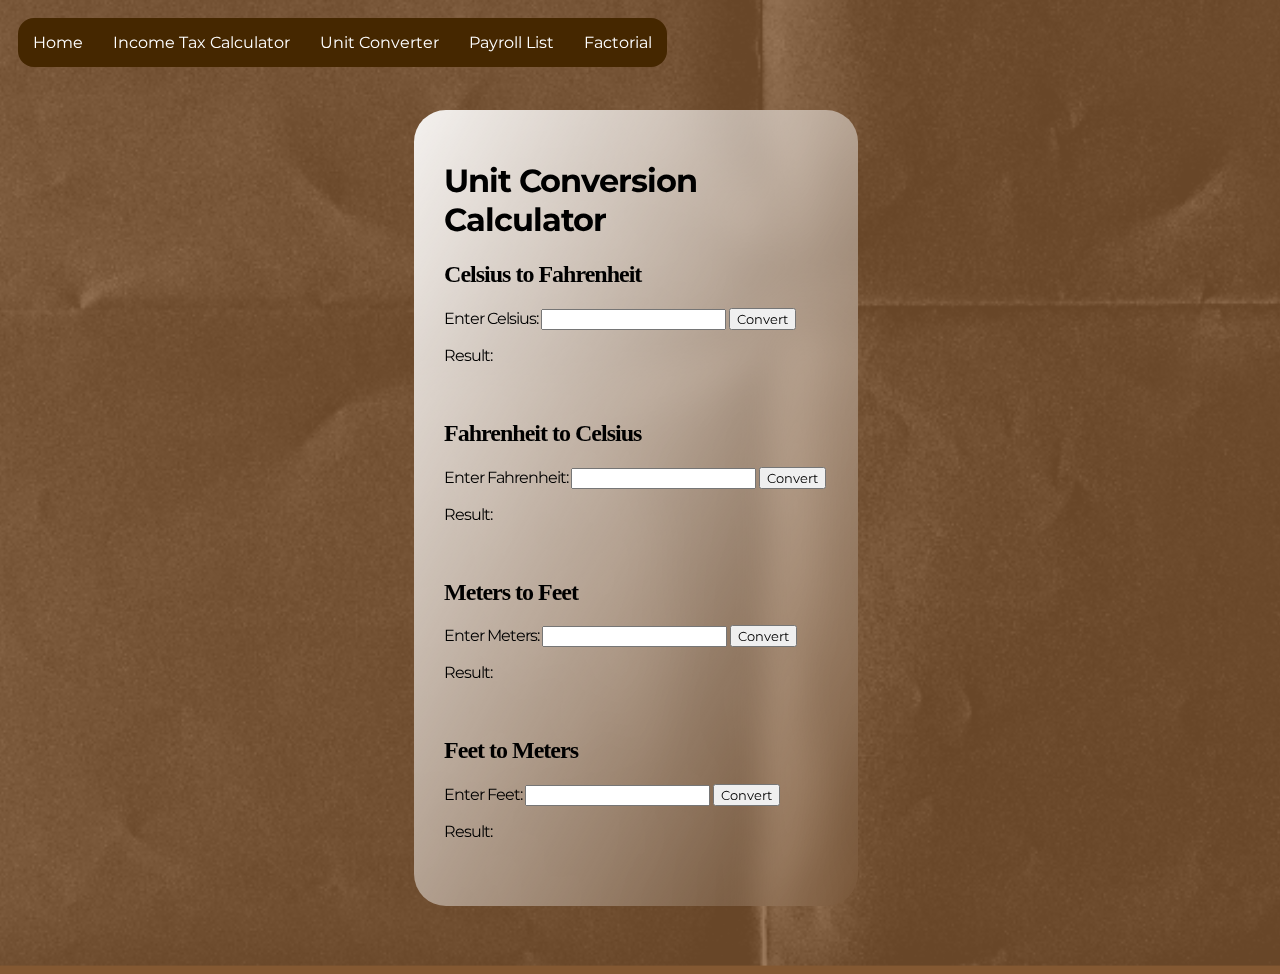
<file: Calc.html>
<!DOCTYPE html> 
<html lang="en">
    <head>
        <meta charset="UTF-8" />
        <meta name="viewport" content="width=device-width, initial-scale=1.0">
        <title> Kent's Website </title>
        <link rel="stylesheet" href="./styyyle.css" />
    </head>
    <body>
      <div class="overlay">
        <img src="./overlay.png" alt="">
      </div>
         <main>
          <nav class="navbar">
            <ul>
                <li><a href="./index.html">Home</a></li>
                <li><a href="./inctax.html">Income Tax Calculator</a></li>
                <li><a href="./Calc.html">Unit Converter</a></li>
                <li><a href="./Payroll LIST.html">Payroll List</a></li>
                <li><a href="./factorial.html">Factorial</a></li>
            </ul>
        </nav>
            <section class="calc">
                <div class="dashboard">

  <h1 style="font-size: xx-large;">Unit Conversion Calculator</h1>

  

  <h2 style="font-family: Gotham;">Celsius to Fahrenheit</h2>
  <label for="celsiusInput"style="font-family:Montserrat;">Enter Celsius:</label>
  <input type="number" id="celsiusInput">
  <button onclick="convertCelsiusToFahrenheit()"style="font-family:Montserrat;"  >Convert</button>
  <p id="resultCtoF"style="font-family:Montserrat;">Result: </p>

  <br>

  <h2 style="font-family: Gotham;">Fahrenheit to Celsius</h2>
  <label for="fahrenheitInput"style="font-family:Montserrat;">Enter Fahrenheit:</label>
  <input type="number" id="fahrenheitInput">
  <button onclick="convertFahrenheitToCelsius()"style="font-family:Montserrat;">Convert</button>
  <p id="resultFtoC"style="font-family:Montserrat;">Result: </p>

  <br>

  <h2 style="font-family: Gotham;">Meters to Feet</h2>
  <label for="metersInput"style="font-family:Montserrat;">Enter Meters:</label>
  <input type="number" id="metersInput">
  <button onclick="convertMetersToFeet()"style="font-family:Montserrat;">Convert</button>
  <p id="resultMtoF"style="font-family:Montserrat;">Result: </p>

  <br>

  <h2 style="font-family: Gotham;">Feet to Meters</h2>
  <label for="feetInput"style="font-family:Montserrat;">Enter Feet:</label>
  <input type="number" id="feetInput">
  <button onclick="convertFeetToMeters()"style="font-family:Montserrat;">Convert</button>
  <p id="resultFtoM"style="font-family:Montserrat;">Result: </p>


  <br>
  <script>
    function convertCelsiusToFahrenheit() {
      var celsius = parseFloat(document.getElementById('celsiusInput').value);
      if (!isNaN(celsius)) {
        var fahrenheit = (celsius * 9 / 5) + 32;
        document.getElementById('resultCtoF').innerText = 'Result: ' + fahrenheit.toFixed(2) + '°F';
      } else {
        document.getElementById('resultCtoF').innerText = 'Invalid input. Please enter a valid number.';
      }
    }

    function convertFahrenheitToCelsius() {
      var fahrenheit = parseFloat(document.getElementById('fahrenheitInput').value);
      if (!isNaN(fahrenheit)) {
        var celsius = (fahrenheit - 32) * 5 / 9;
        document.getElementById('resultFtoC').innerText = 'Result: ' + celsius.toFixed(2) + '°C';
      } else {
        document.getElementById('resultFtoC').innerText = 'Invalid input. Please enter a valid number.';
      }
    }

    function convertMetersToFeet() {
      var meters = parseFloat(document.getElementById('metersInput').value);
      if (!isNaN(meters)) {
        var feet = meters * 3.28084;
        document.getElementById('resultMtoF').innerText = 'Result: ' + feet.toFixed(2) + 'ft';
      } else {
        document.getElementById('resultMtoF').innerText = 'Invalid input. Please enter a valid number.';
      }
    }

    function convertFeetToMeters() {
      var feet = parseFloat(document.getElementById('feetInput').value);
      if (!isNaN(feet)) {
        var meters = feet / 3.28084;
        document.getElementById('resultFtoM').innerText = 'Result: ' + meters.toFixed(2) + 'm';
      } else {
        document.getElementById('resultFtoM').innerText = 'Invalid input. Please enter a valid number.';
      }
    }
  </script>
</body>
</html>

                    </div>
                <div class="heading">
                    <h3></h3>
                </div>
            </section>
        </main>
        <div class="photo">
            <div>
    </body>
</file>
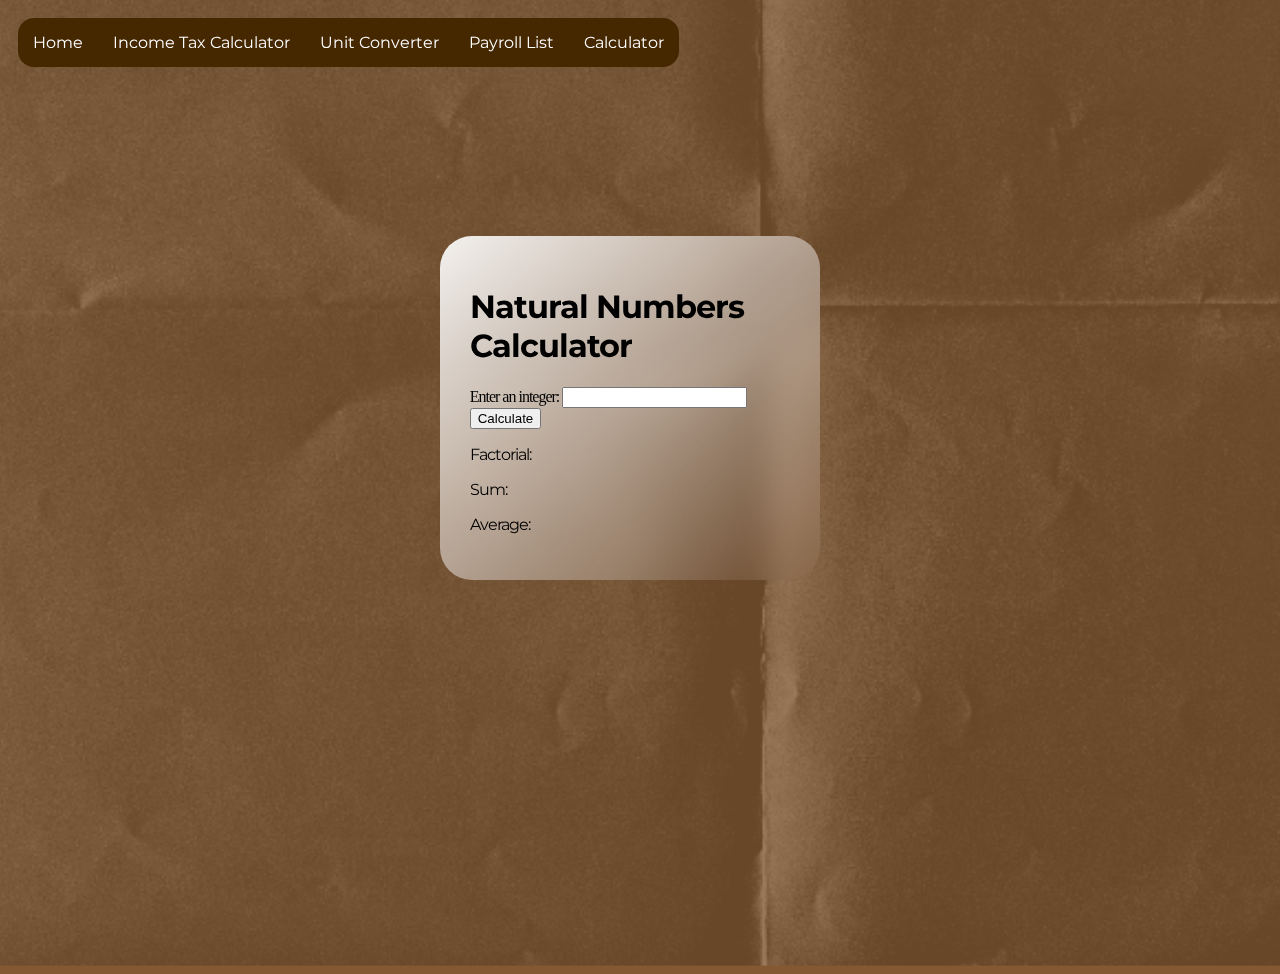
<file: factorial.html>
<!DOCTYPE html> 
<html lang="en">
    <head>
        <meta charset="UTF-8" />
        <meta name="viewport" content="width=device-width, initial-scale=1.0">
        <title> Kent's Website </title>
        <link rel="stylesheet" href="./styyyle.css" />
    </head>
    <body>
        <div class="overlay">
            <img src="./overlay.png" alt="">
          </div>
         <main>
            <nav class="navbar">
                <ul>
                    <li><a href="./index.html">Home</a></li>
                    <li><a href="./inctax.html">Income Tax Calculator</a></li>
                    <li><a href="./Calc.html">Unit Converter</a></li>
                    <li><a href="./Payroll LIST.html">Payroll List</a></li>
                    <li><a href="./factorial.html">Calculator</a></li>
                </ul>
            </nav>
                      
            <section class="factorial">
                <div class="omzim">
  <h1>Natural Numbers Calculator</h1>

  <label for="nInput" style="font-family: Gotham;">Enter an integer:</label>
  <input type="number" id="nInput">
  <button onclick="calculate()">Calculate</button>

  <p id="resultFactorial">Factorial: </p>
  <p id="resultSum">Sum: </p>
  <p id="resultAverage">Average: </p>

  <script>
    function calculate() {
      var n = parseInt(document.getElementById('nInput').value);


      var factorial = 1;
      var i = 1;
      while (i <= n) {
        factorial *= i;
        i++;
      }
      document.getElementById('resultFactorial').innerText = 'Factorial: ' + factorial;

      var sum = 0;
      var j = 1;
      do {
        sum += j;
        j++;
      } while (j <= n);
      document.getElementById('resultSum').innerText = 'Sum: ' + sum;

      var total = 0;
      for (var k = 1; k <= n; k++) {
        total += k;
      }
      var average = total / n;
      document.getElementById('resultAverage').innerText = 'Average: ' + average.toFixed(2);
    }
  </script>
  
                </div>
            </section>

</body>
</html>
</file>
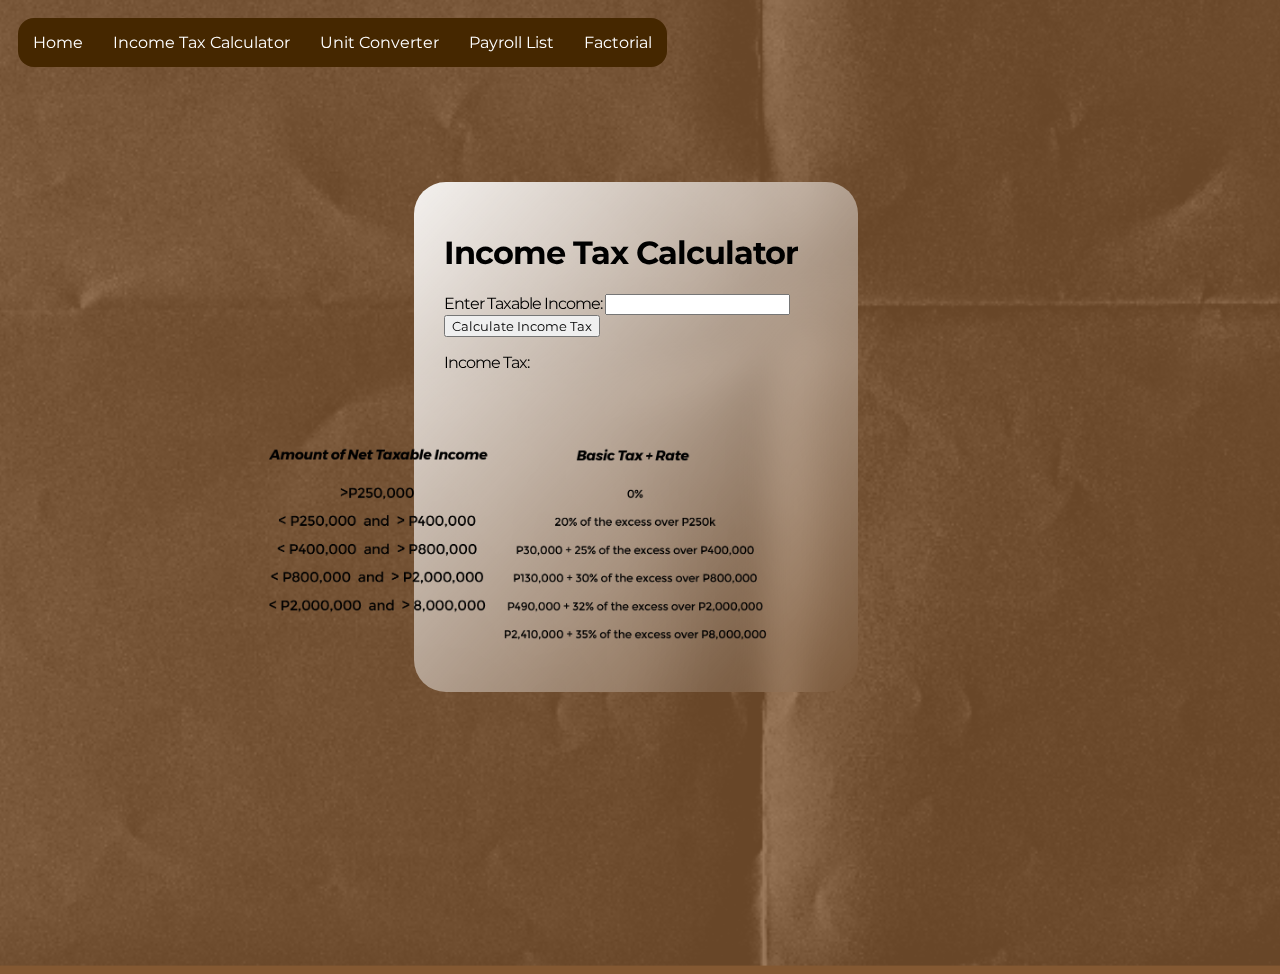
<file: inctax.html>
<!DOCTYPE html>
<html lang="en">

<head>
    <meta charset="UTF-8" />
    <meta name="viewport" content="width=device-width, initial-scale=1.0">
    <title>Kent's Website</title>
    <link rel="stylesheet" href="./styyyle.css" />
</head>

<body>
<div class="overlay">
  <img src="./overlay.png" alt="">
</div>

    <main>
      <nav class="navbar">
        <ul>
            <li><a href="./index.html">Home</a></li>
            <li><a href="./inctax.html">Income Tax Calculator</a></li>
            <li><a href="./Calc.html">Unit Converter</a></li>
            <li><a href="./Payroll LIST.html">Payroll List</a></li>
            <li><a href="./factorial.html">Factorial</a></li>
        </ul>
    </nav>
    
      <section class="haynako">
      <div class="glass">
        <div class="incometax">
        <h1>Income Tax Calculator</h1>
  
        <label for="taxableIncome">Enter Taxable Income:</label>
        <input type="number" id="taxableIncome">
        <button onclick="calculateIncomeTax()" style="font-family: Montserrat;">Calculate Income Tax</button>
    
        <p id="result">Income Tax: </p>

        </div>

    <div class="taxinc">
      <img src="./taxinc.png" alt="">
    </div>
          
    </div>
  </section>
    </main>

  
 

    <script>
        function calculateIncomeTax() {
            var taxableIncome = parseFloat(document.getElementById('taxableIncome').value);
            var incomeTax = 0;

            if (!isNaN(taxableIncome)) {
                if (taxableIncome <= 250000) {
                    incomeTax = 0;
                } else if (taxableIncome > 250000 && taxableIncome <= 400000) {
                    incomeTax = 14000 + 0.2 * (taxableIncome - 250000);
                } else if (taxableIncome > 400000 && taxableIncome <= 800000) {
                    incomeTax = 60000 + 0.25 * (taxableIncome - 400000);
                } else if (taxableIncome > 800000 && taxableIncome <= 2000000) {
                    incomeTax = 169000 + 0.3 * (taxableIncome - 800000);
                } else if (taxableIncome > 2000000 && taxableIncome <= 8000000) {
                    incomeTax = 618000 + 0.32 * (taxableIncome - 2000000);
                } else {
                    incomeTax = 3110000 + 0.35 * (taxableIncome - 8000000);
                }

                document.getElementById('result').innerText = 'Income Tax: ' + incomeTax.toFixed(2);
            } else {
                document.getElementById('result').innerText = 'Invalid input. Please enter a valid number.';
            }
        }
    </script>
    <script>
      function convertCelsiusToFahrenheit() {
        var celsius = parseFloat(document.getElementById('celsiusInput').value);
        if (!isNaN(celsius)) {
          var fahrenheit = (celsius * 9 / 5) + 32;
          document.getElementById('resultCtoF').innerText = 'Result: ' + fahrenheit.toFixed(2) + '°F';
        } else {
          document.getElementById('resultCtoF').innerText = 'Invalid input. Please enter a valid number.';
        }
      }
  
      function convertFahrenheitToCelsius() {
        var fahrenheit = parseFloat(document.getElementById('fahrenheitInput').value);
        if (!isNaN(fahrenheit)) {
          var celsius = (fahrenheit - 32) * 5 / 9;
          document.getElementById('resultFtoC').innerText = 'Result: ' + celsius.toFixed(2) + '°C';
        } else {
          document.getElementById('resultFtoC').innerText = 'Invalid input. Please enter a valid number.';
        }
      }
  
      function convertMetersToFeet() {
        var meters = parseFloat(document.getElementById('metersInput').value);
        if (!isNaN(meters)) {
          var feet = meters * 3.28084;
          document.getElementById('resultMtoF').innerText = 'Result: ' + feet.toFixed(2) + 'ft';
        } else {
          document.getElementById('resultMtoF').innerText = 'Invalid input. Please enter a valid number.';
        }
      }
  
      function convertFeetToMeters() {
        var feet = parseFloat(document.getElementById('feetInput').value);
        if (!isNaN(feet)) {
          var meters = feet / 3.28084;
          document.getElementById('resultFtoM').innerText = 'Result: ' + meters.toFixed(2) + 'm';
        } else {
          document.getElementById('resultFtoM').innerText = 'Invalid input. Please enter a valid number.';
        }
      }
    </script>
</body>

</html>
</file>
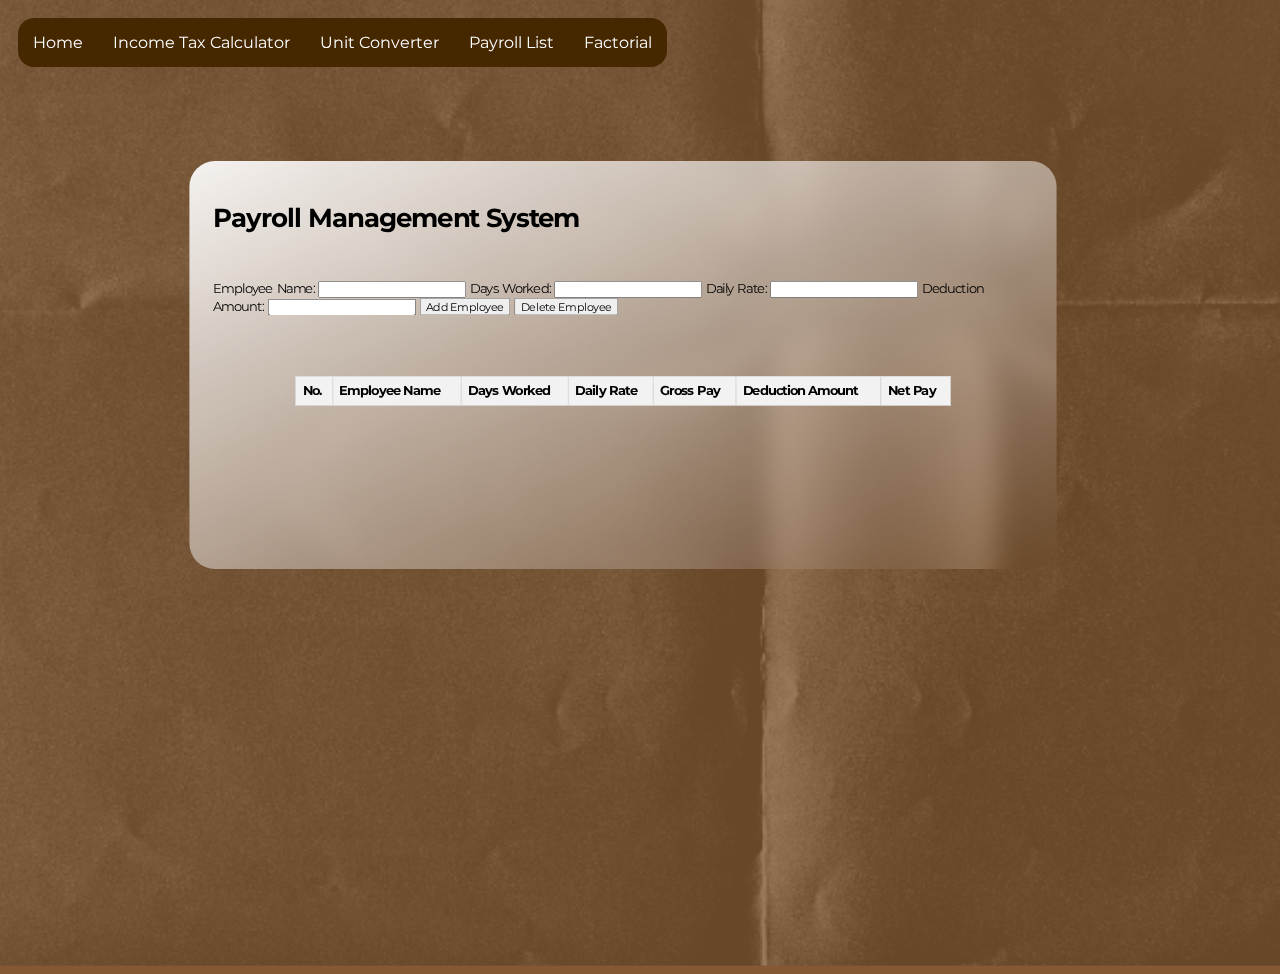
<file: Payroll LIST.html>
<!DOCTYPE html> 
<html lang="en">
    <head>
        <meta charset="UTF-8" />
        <meta name="viewport" content="width=device-width, initial-scale=1.0">
        <title> Kent's Website </title>
        <link rel="stylesheet" href="./styyyle.css" />
    </head>


    <body>
      <div class="overlay">
        <img src="./overlay.png" alt="">
      </div>
         <main>
          <nav class="navbar">
            <ul>
                <li><a href="./index.html">Home</a></li>
                <li><a href="./inctax.html">Income Tax Calculator</a></li>
                <li><a href="./Calc.html">Unit Converter</a></li>
                <li><a href="./Payroll LIST.html">Payroll List</a></li>
                <li><a href="./factorial.html">Factorial</a></li>
            </ul>
        </nav>
            <section class="payroll">
                <div class="dashboard">


    <h1>Payroll Management System</h1>
    <br>
    <br>
  <div class="text">
  
    <label for="employeeName"style="font-family:Montserrat;">Employee Name:</label>
    <input type="text" id="employeeName">
    <label for="daysWorked"style="font-family:Montserrat;">Days Worked:</label>
    <input type="number" id="daysWorked">
    <label for="dailyRate"style="font-family:Montserrat;">Daily Rate:</label>
    <input type="number" id="dailyRate">
    <label for="deductionAmount" style="font-family:Montserrat;">Deduction Amount:</label>
    <input type="number" id="deductionAmount">

    <button onclick="addEmployee()"style="font-family:Montserrat;">Add Employee</button>
    <button onclick="deleteEmployee()"style="font-family:Montserrat;">Delete Employee</button>
  </div>
  <br>

  <br>
  <br>
  <br>
    <table>
      <thead>
        <tr>
          <th>No.</th>
          <th>Employee Name</th>
          <th>Days Worked</th>
          <th>Daily Rate</th>
          <th>Gross Pay</th>
          <th>Deduction Amount</th>
          <th>Net Pay</th>
        </tr>
      </thead>
      <tbody id="payrollTableBody"></tbody>
    </table>
  
    <script>
      var payrollList = [];
  
      function addEmployee() {
        var employeeName = document.getElementById('employeeName').value;
        var daysWorked = parseInt(document.getElementById('daysWorked').value);
        var dailyRate = parseFloat(document.getElementById('dailyRate').value);
        var deductionAmount = parseFloat(document.getElementById('deductionAmount').value);
  
        if (employeeName && !isNaN(daysWorked) && !isNaN(dailyRate) && !isNaN(deductionAmount)) {
          var grossPay = daysWorked * dailyRate;
          var netPay = grossPay - deductionAmount;
  
          payrollList.push({
            employeeName: employeeName,
            daysWorked: daysWorked,
            dailyRate: dailyRate,
            grossPay: grossPay,
            deductionAmount: deductionAmount,
            netPay: netPay
          });
  
          updatePayrollTable();
        } else {
          alert('Invalid input. Please enter valid values.');
        }
      }
  
      function deleteEmployee() {
        var lineNumber = parseInt(prompt('Enter the Line Number to delete:'));
        if (!isNaN(lineNumber) && lineNumber > 0 && lineNumber <= payrollList.length) {
          payrollList.splice(lineNumber - 1, 1);
          updatePayrollTable();
        } else {
          alert('Invalid Line Number.');
        }
      }
  
      function updatePayrollTable() {
        var payrollTableBody = document.getElementById('payrollTableBody');
        payrollTableBody.innerHTML = '';
  
        for (var i = 0; i < payrollList.length; i++) {
          var row = payrollTableBody.insertRow(i);
          var cellNumber = row.insertCell(0);
          var cellEmployeeName = row.insertCell(1);
          var cellDaysWorked = row.insertCell(2);
          var cellDailyRate = row.insertCell(3);
          var cellGrossPay = row.insertCell(4);
          var cellDeductionAmount = row.insertCell(5);
          var cellNetPay = row.insertCell(6);
  
          cellNumber.innerHTML = i + 1;
          cellEmployeeName.innerHTML = payrollList[i].employeeName;
          cellDaysWorked.innerHTML = payrollList[i].daysWorked;
          cellDailyRate.innerHTML = payrollList[i].dailyRate.toFixed(2);
          cellGrossPay.innerHTML = payrollList[i].grossPay.toFixed(2);
          cellDeductionAmount.innerHTML = payrollList[i].deductionAmount.toFixed(2);
          cellNetPay.innerHTML = payrollList[i].netPay.toFixed(2);
        }
      }
    </script>


  

                    </div>
                    
                <div class="heading">
                    <h3></h3>
                </div>
                
            </section>
            
        </main>
   
    </body>
</file>
<file: styyyle.css>
@import url('https://fonts.googleapis.com/css2?family=Montserrat:wght@400;700&display=swap');



body{
 background: rgb(255,65,188);
    background: linear-gradient(90deg, #835832 100%, rgb(231, 132, 1) 100%);

 
}
.navbar ul{
    justify-content: center;
    list-style-type: none;
    background-color: rgb(69, 39, 0);
    padding: 0px;
    margin: 10px;
    overflow: hidden;
    position: fixed;
    border-radius: 1rem;
    z-index: 8;
    font-family: Montserrat;
   
}
.overlay{
    position: absolute;
    scale: 220%;
    left: 28%;
    opacity: 20%;
}
.navbar a{
    color: white;
    text-decoration: none;
    padding: 15px;
    display: block;
    text-align: center;
    
}

.navbar a:hover{
    background-color: rgb(95, 64, 64);
}

.navbar li{
    float: left;
    
}


.glass{
    position: absolute;
    background: white;
    min-height: 50vh;
    width: 30%;
    background: linear-gradient(
        to right bottom,
        rgba(255, 255, 255, 0.923),
        rgba(255, 255, 255, 0)
      );
      border-radius: 2rem;
      z-index: 3;
      backdrop-filter: blur(1rem);
      display: flex;
      margin: 20px;
      padding: 30px;
align-self: center;
top: 18%;
right: 31.4%;

    font-family: Montserrat;
    letter-spacing: -1px;
}

.calc{
    position: absolute;
    background: white;
    min-height: 50vh;
    width: 30%;
    background: linear-gradient(
        to right bottom,
        rgba(255, 255, 255, 0.923),
        rgba(255, 255, 255, 0)
      );
      border-radius: 2rem;
      z-index: 3;
      backdrop-filter: blur(1rem);
      display: flex;
      margin: 20px;
      padding: 30px;
align-self: center;
top: 10%;
right: 31.4%;

    font-family: Montserrat;
    letter-spacing: -1px;

}

.payroll{
    position: absolute;
    background: white;
    min-height: 50vh;
    width: 80%;
    background: linear-gradient(
        to right bottom,
        rgba(255, 255, 255, 0.923),
        rgba(255, 255, 255, 0)
      );
      border-radius: 2rem;
      z-index: 3;
      backdrop-filter: blur(1rem);
      display: flex;
      margin: 20px;
      padding: 30px;
      scale: 80%;
align-self: center;
top: 10%;
right: 7.4%;

    font-family: Montserrat;
    letter-spacing: -1px;

}

.taxinc{
    position: absolute;
    scale: 45%;
    justify-content: center;
    top: 18%;
    right: -56.4%;
}
.text{
    word-spacing: 2px;
}

table {
    width: 80%; 
    margin: 0 auto;
    border-collapse: collapse; 

th, td {
    border: 1px solid #dddddd; 
    padding: 8px; 
    text-align: left; 
}

th {
    background-color: #f2f2f2;
}
}
.omzim{
    position: absolute;
    background: white;
    min-height: 30vh;
    width: 25%;
    background: linear-gradient(
        to right bottom,
        rgba(255, 255, 255, 0.923),
        rgba(255, 255, 255, 0)
      );
      border-radius: 2rem;
      z-index: 3;
      backdrop-filter: blur(1rem);

      margin: 20px;
      padding: 30px;

      align-self: center;
top: 24%;
right: 34.4%;

    font-family: Montserrat;
    letter-spacing: -1px;

}
</file>
